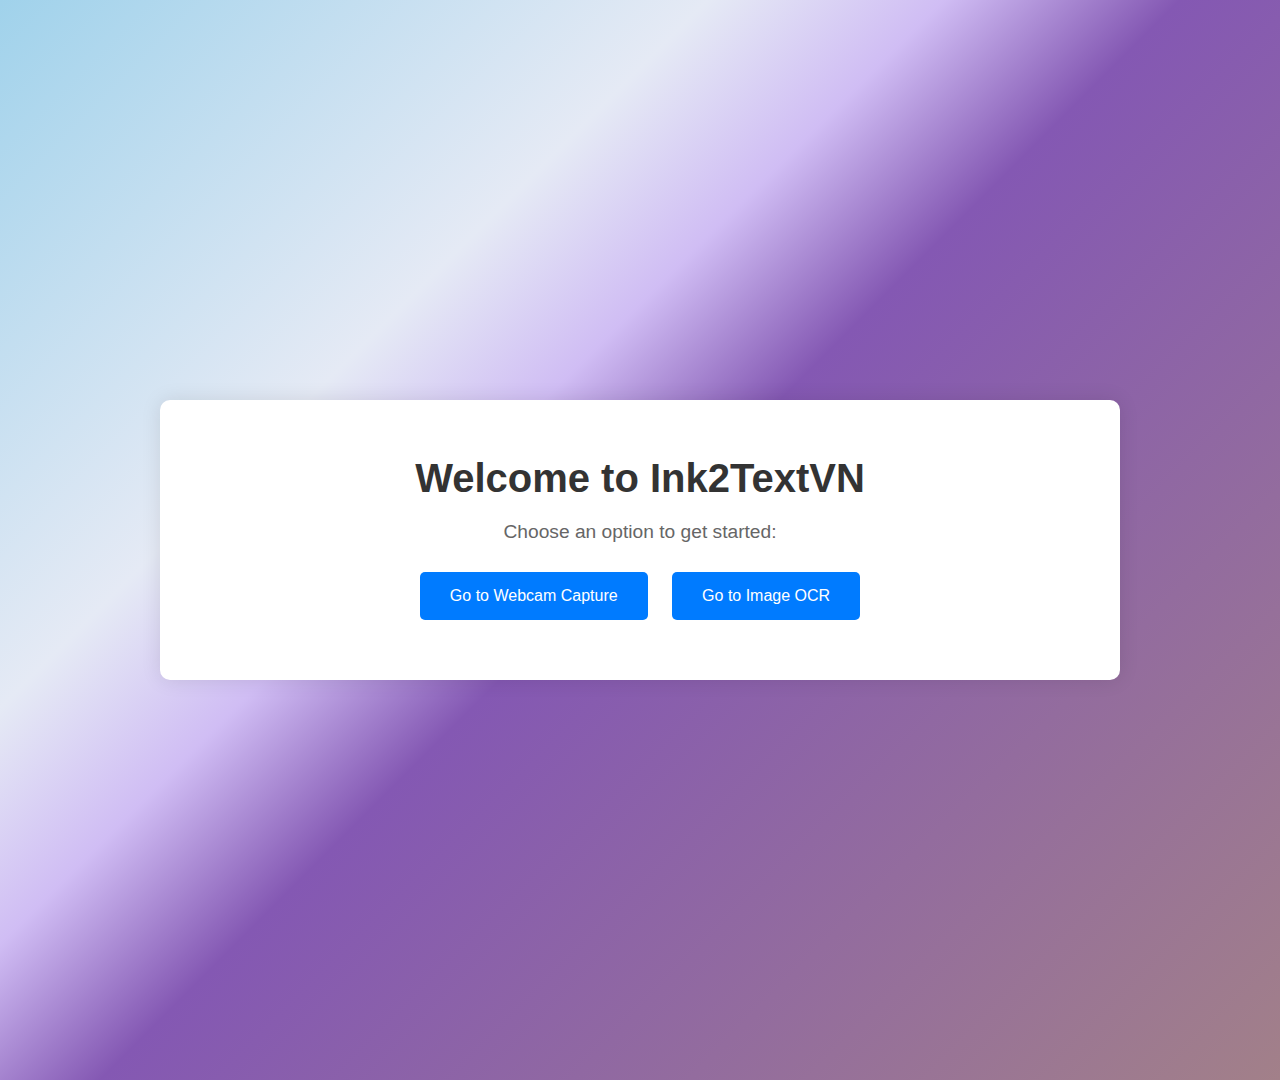
<file: templates/home.html>
<!DOCTYPE html>
<html lang="en">
<head>
    <meta charset="UTF-8">
    <meta name="viewport" content="width=device-width, initial-scale=1.0">
    <title>Home</title>
    <link rel="stylesheet" href="/static/css/style.css">
</head>
<body>
    <div class="container">
        <h1>Welcome to Ink2TextVN</h1>
        <p>Choose an option to get started:</p>
        <div class="button-container">
            <button type="button" onclick="window.location.href='/index'">Go to Webcam Capture</button>
            <button type="button" onclick="window.location.href='/other'">Go to Image OCR</button>
        </div>
    </div>
</body>
</html>
</file>
<file: static/css/style.css>
body {
    font-family: 'Roboto', sans-serif;
    background: linear-gradient(135deg, 
        #a0d2eb 0%,  
        #e5eaf5 30%,  
        #d0bdf4 40%,  
        #8458B3 50%,  
        #a28089 100%
    );
    margin: 0;
    padding: 0;
    display: flex;
    justify-content: center;
    align-items: center;
    height: 120vh;
}

.container {
    background-color: #fff;
    padding: 30px;
    border-radius: 10px;
    box-shadow: 0 0 20px rgba(0, 0, 0, 0.1);
    text-align: center;
    width: 90%;
    max-width: 900px;
}

h1 {
    color: #333;
    margin-bottom: 20px;
    font-size: 2.5em;
}

p {
    color: #666;
    font-size: 1.2em;
}

.button-container {
    margin-bottom: 20px;
}

button {
    background-color: #007bff;
    color: #fff;
    border: none;
    padding: 15px 30px;
    margin: 10px;
    border-radius: 5px;
    cursor: pointer;
    font-size: 1em;
    transition: background-color 0.3s ease;
}

button:hover {
    background-color: #0056b3;
}

.paste-container {
    margin-top: 20px;
}

#paste-box {
    border: 2px dashed #007bff;
    border-radius: 5px;
    padding: 20px;
    min-height: 150px;
    cursor: text;
    background-color: #f9f9f9;
    transition: background-color 0.3s ease;
}

#paste-box:focus {
    background-color: #e9f7ff;
}

#pasted-image {
    border: 2px solid #007bff;
    border-radius: 5px;
    max-width: 100%;
    margin-top: 20px;
}

.ocr-result {
    background-color: #e9ecef;
    padding: 20px;
    border-radius: 5px;
    border: 1px solid #ced4da;
    color: #495057;
    font-size: 1em;
    text-align: left;
    white-space: pre-wrap;
    margin-top: 20px;
}

.loading {
    font-size: 1.5em;
    color: #007bff;
    margin-top: 20px;
}
.image-frame {
    border: 2px solid #ccc;
    padding: 10px;
    display: inline-block;
    margin-top: 20px;
}

#captured-image {
    max-width: 100%;
    height: auto;
}
</file>
